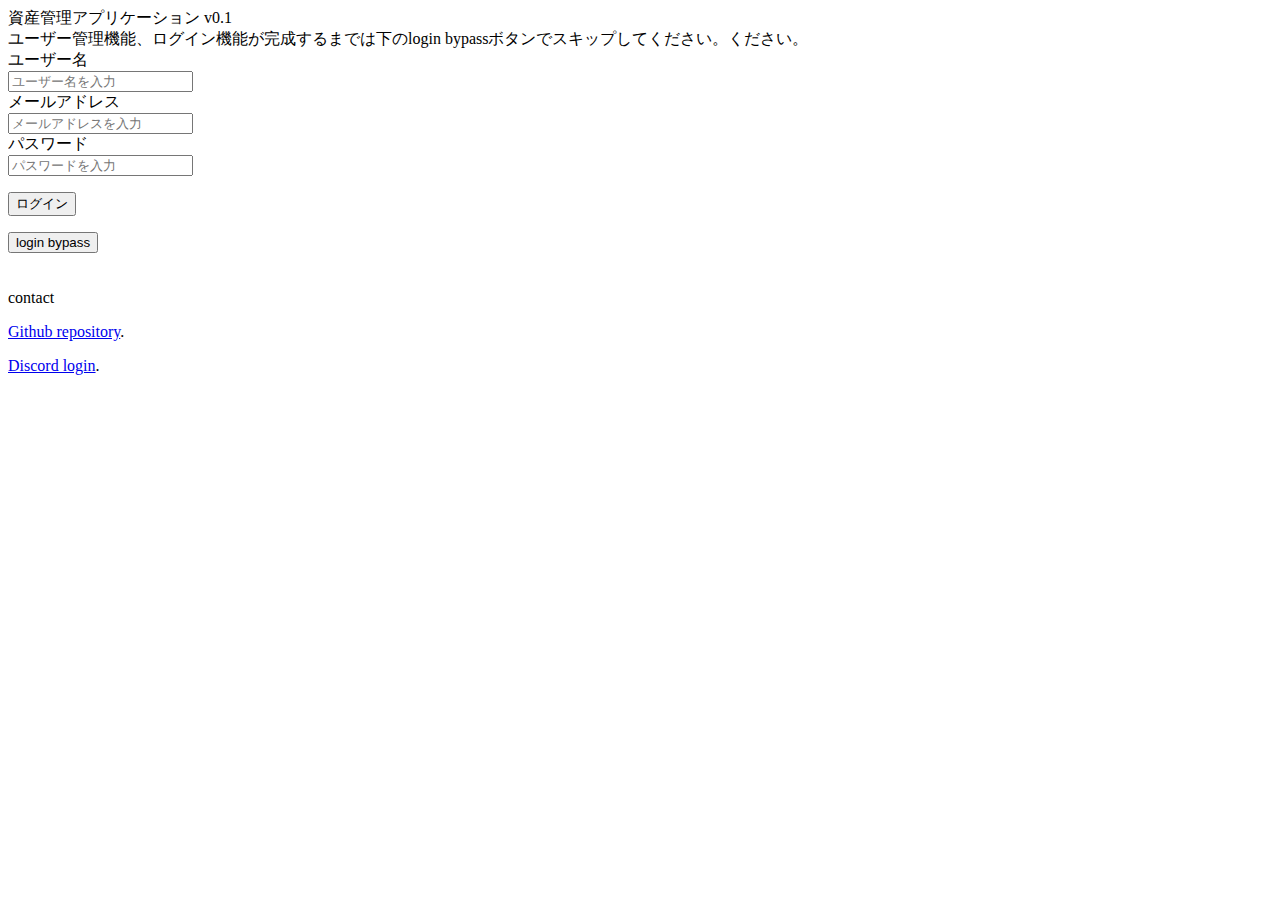
<file: index.html>
<html>

<head>
  <meta charset="UTF-8">
  <link rel="stylesheet" href="css/style.css">
  <title>test</title>
</head>

資産管理アプリケーション v0.1
<br>
ユーザー管理機能、ログイン機能が完成するまでは下のlogin bypassボタンでスキップしてください。ください。

<form action="//www-creators.com/rsc/receiver.php" method="post">
  <label>ユーザー名</label><br>
  <input type="email" name="user-id" value="" placeholder="ユーザー名を入力"><br>
  <label>メールアドレス</label><br>
  <input type="email" name="email-address" value="" placeholder="メールアドレスを入力"><br>
  <label>パスワード</label><br>
  <input type="password" name="passward" value="" maxlength="8" placeholder="パスワードを入力">
</form>
<form>
  <button type="submit">ログイン</button>
</form>

<div1>
  <button type=“button” onclick="location.href='list.html'">login bypass</button>
</div1>


<br><br><br>
contact
<p><a href="https://github.com/public-order-morals/product-frame/">Github repository</a>.</p>
<p><a href="https://discord.com/">Discord login</a>.</p>


</html>
</file>
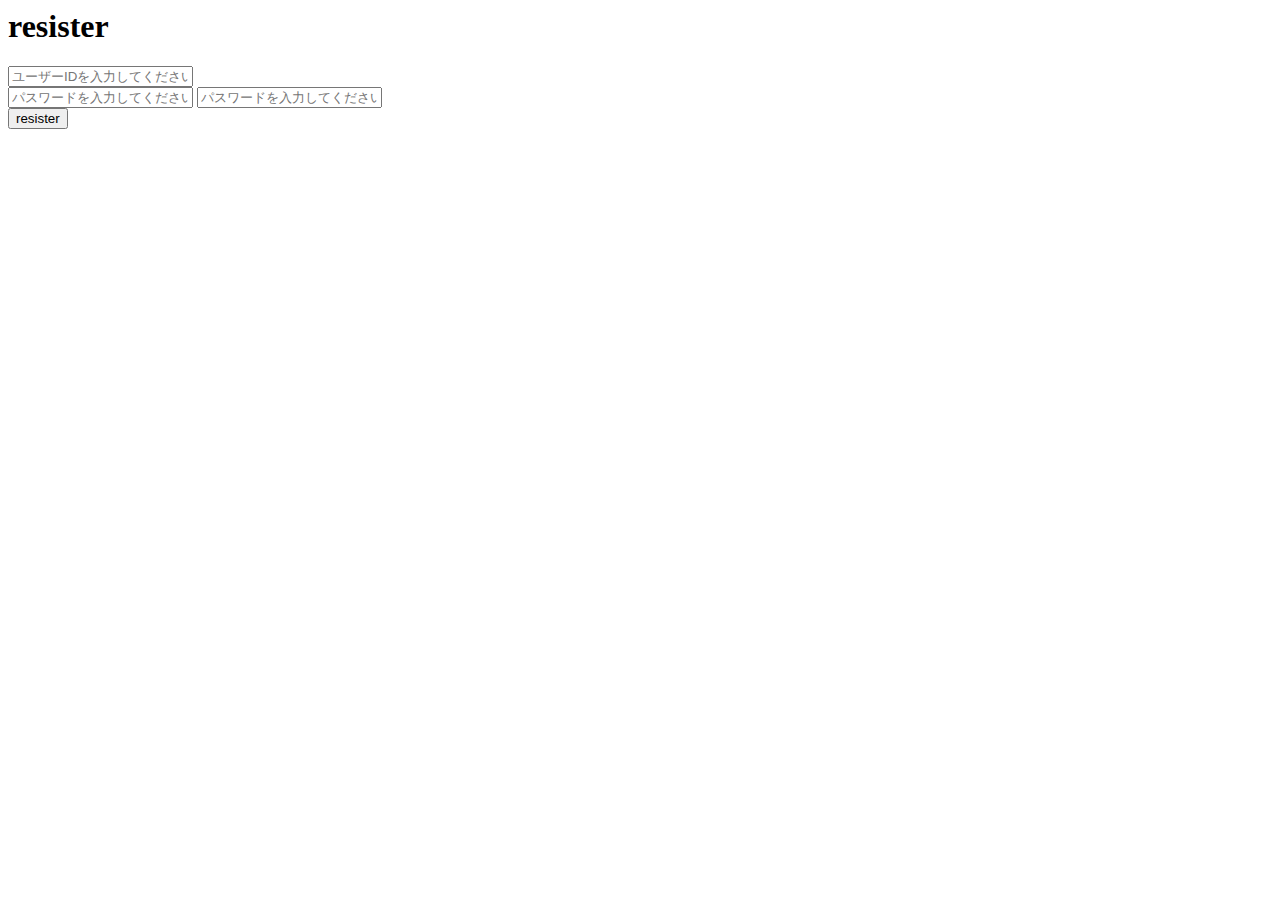
<file: resister.html>
<html>
  <head>
    <meta charset="UTF-8">
    <link rel="stylesheet" href="css/style.css">
    <title>test</title>
  </head>

<form name="login_form">
  <div class="login_form_top">
    <h1>resister</h1>
  </div>
  <div class="login_form_btm">
    <input type="id" name="user_id" placeholder="ユーザーIDを入力してください"><br>
    <input type="password" name="password"placeholder="パスワードを入力してください">
    <input type="password" name="password"placeholder="パスワードを入力してください">
  </div>
  <button type="submit">resister</button>
  <script ></script>
</form>

</html>
</file>
<file: css/style.css>
html,

body {
	overflow: hidden;
}

.title {
	display: flex;
	justify-content: space-between;
	align-items: flex-end;
	line-height: 0.7;
	font-family: "游ゴシック", "ヒラギノ角ゴ ProN W3", "sans-serif";
}

.left,
.right {
	display: inline-block;
}

.left {
	font-size: 300%
}

hr {
	padding: 20px 0;
	border: none;
}

.hr1 {
	border-top: 5px solid rgb(252, 153, 60);
}

/***以下、元あったstyle.css***/

/*
form {
	text-align: center;
}

.login_form_btm {
	padding: 10px 0;
	background-color: #F7F7F7;
	margin: 10px 0;
}

input {
	width: 200px;
	padding: 3px;
	margin: 5px 0;
}

#g_navi {
	background: #AAAAAA;
}

#g_navi ul {
	display: flex;
	margin: 0 auto;
	padding: 0 3%;
	width: 94%;
	max-width: 960px;
	list-style-type: none;
}

#g_navi ul li {
	position: relative;
	width: 20%;
}

#g_navi ul li:first-child::before {
	position: absolute;
	display: block;
	content: "";
	top: 25%;
	left: 0px;
	width: 1px;
	height: 50%;
	background-color: #555555;
}

#g_navi ul li::after {
	position: absolute;
	display: block;
	content: "";
	top: 25%;
	right: 0px;
	width: 1px;
	height: 50%;
	background-color: #555555;
}

#g_navi ul li a {
	display: block;
	padding: 17px 10px;
	color: #fff;
	text-align: center;
	text-decoration: none;
}

#g_navi ul li a:hover {
	background-color: #555555;
}




.item__header {
	padding: 10px;
}

.item__user-icon {
	float: left;
}

.item__user-name,
.item__date {
	display: block;
	margin-left: 60px;
}*/
</file>
